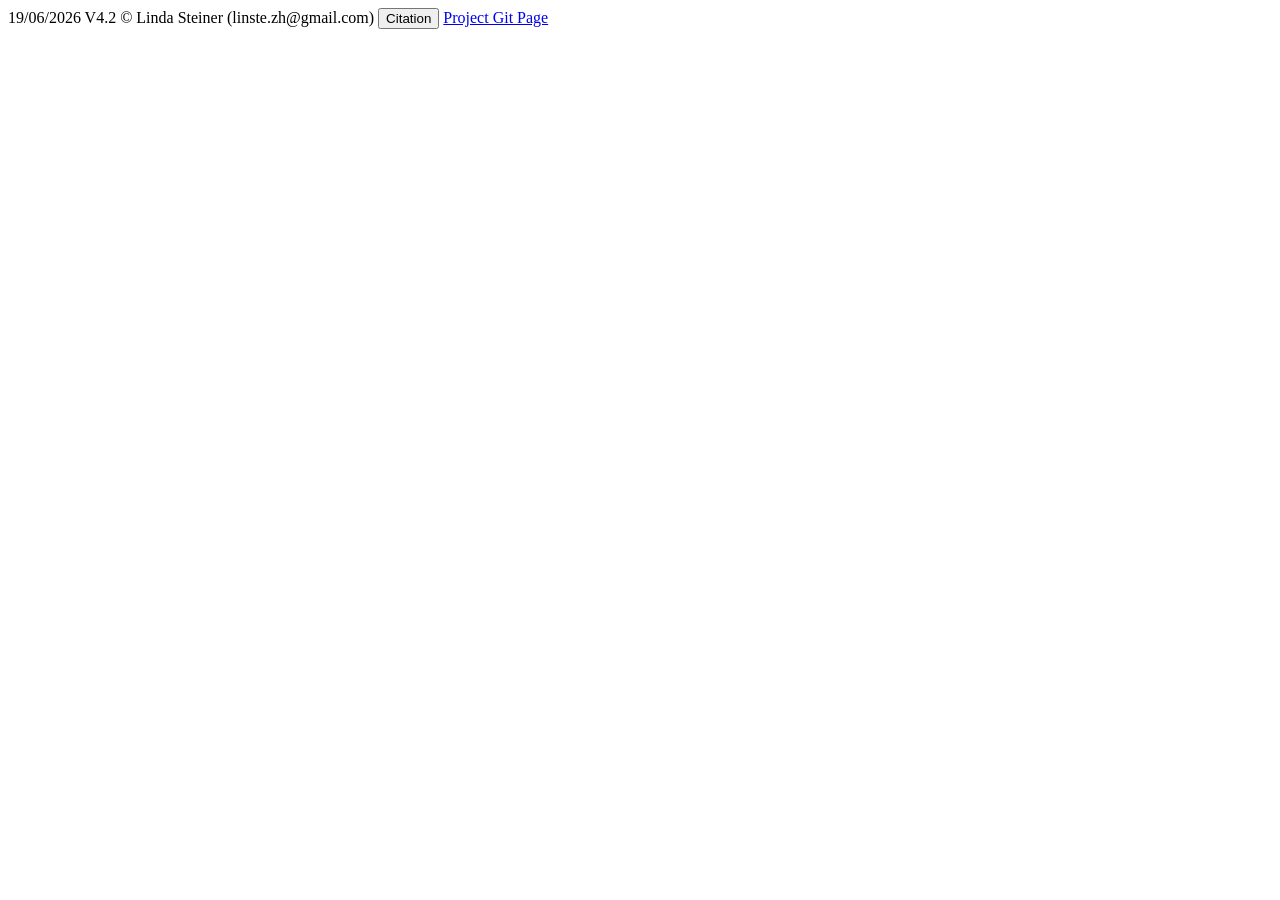
<file: components/footer/footer.html>
<!DOCTYPE html>
<html>
    <body>
        <span class="footerNote">19/06/2026</span>
        <span class="footerNote">V4.2</span>
        <span class="footerNote">© Linda Steiner (linste.zh@gmail.com)</span>
        <span class="footerNote"><button id="citeLink">Citation</button></span>
        <span class="footerNote"><a href="https://github.com/linste-zh/vinvara" target="_blank">Project Git Page</a></span>
    </body>
</html>
</file>
